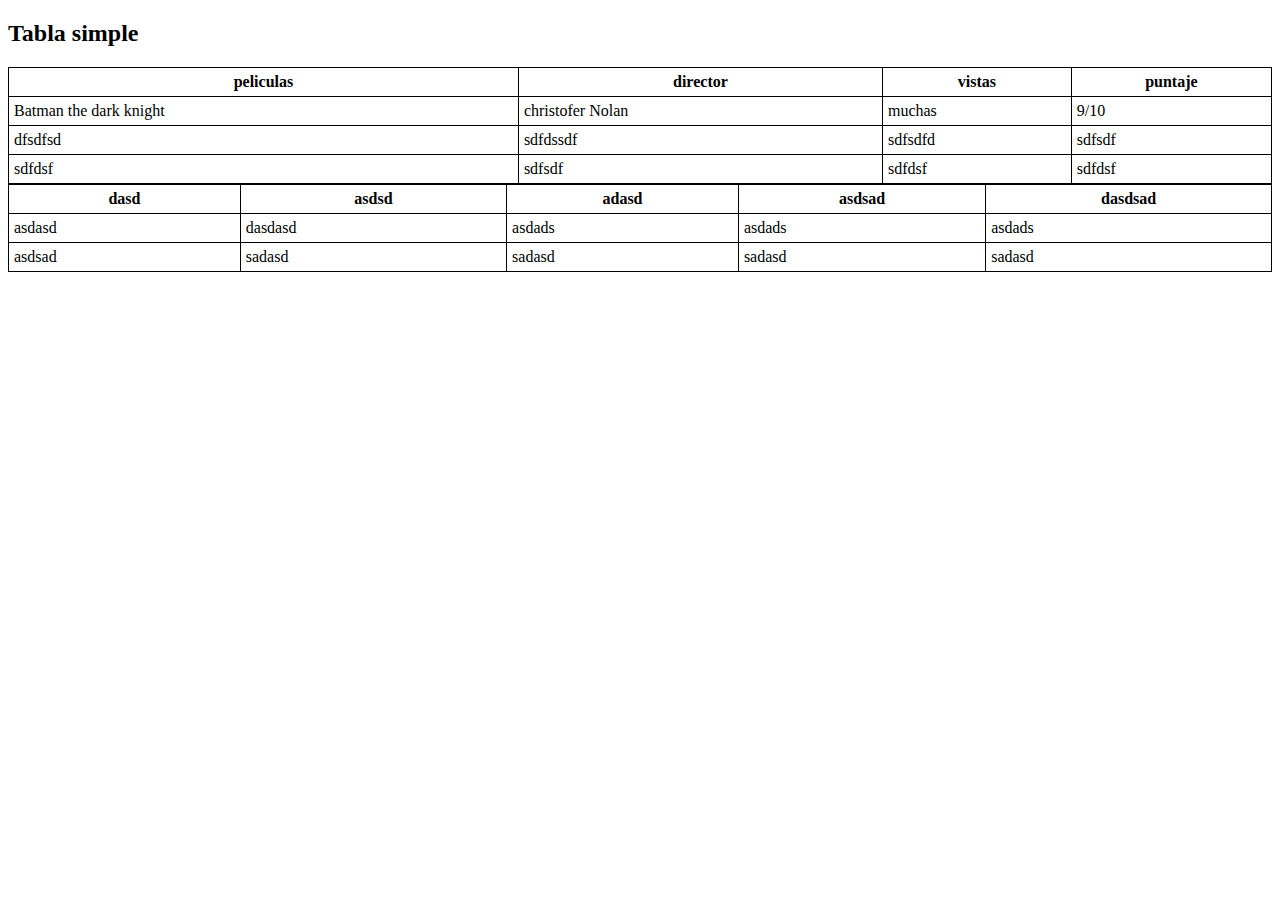
<file: U02P02/index.html>
<!DOCTYPE html>
<html lang="es">

<head>
    <style>
        table,
        td,
        th {
            border: 1px solid black;
            border-collapse: collapse;
            padding: 5px;

        }

        table {
            width: 100%;
        }
    </style>
    <meta charset="UTF-8">
    <meta name="viewport" content="width=device-width, initial-scale=1.0">
    <title>Document</title>
</head>

<body>
    <h2>Tabla simple</h2>
    <table>
        <thead>
            <th>peliculas</th>
            <th>director</th>
            <th>vistas</th>
            <th>puntaje</th>
        </thead>
        <tbody>
            <tr>
                <td>Batman the dark knight</td>
                <td>christofer Nolan</td>
                <td>muchas</td>
                <td>9/10</td>
            </tr>
            <tr>
                <td>dfsdfsd</td>
                <td>sdfdssdf</td>
                <td>sdfsdfd</td>
                <td>sdfsdf</td>
            </tr>
            <tr>
                <td>sdfdsf</td>
                <td>sdfsdf</td>
                <td>sdfdsf</td>
                <td>sdfdsf</td>
            </tr>
        </tbody>


    </table>


    <table>
        <thead>
            <tr>
                <th>dasd</th>
                <th>asdsd</th>
                <th>adasd</th>
                <th>asdsad</th>
                <th>dasdsad</th>
            </tr>
        </thead>
        <tbody>
            <tr>
                <td>asdasd</td>
                <td>dasdasd</td>
                <td>asdads</td>
                <td>asdads</td>
                <td>asdads</td>
            </tr>
        </tbody>
        <tfoot>
            <tr>
                <td>asdsad</td>
                <td>sadasd</td>
                <td>sadasd</td>
                <td>sadasd</td>
                <td>sadasd</td>
            </tr>
        </tfoot>
    </table>
</body>

</html>
</file>
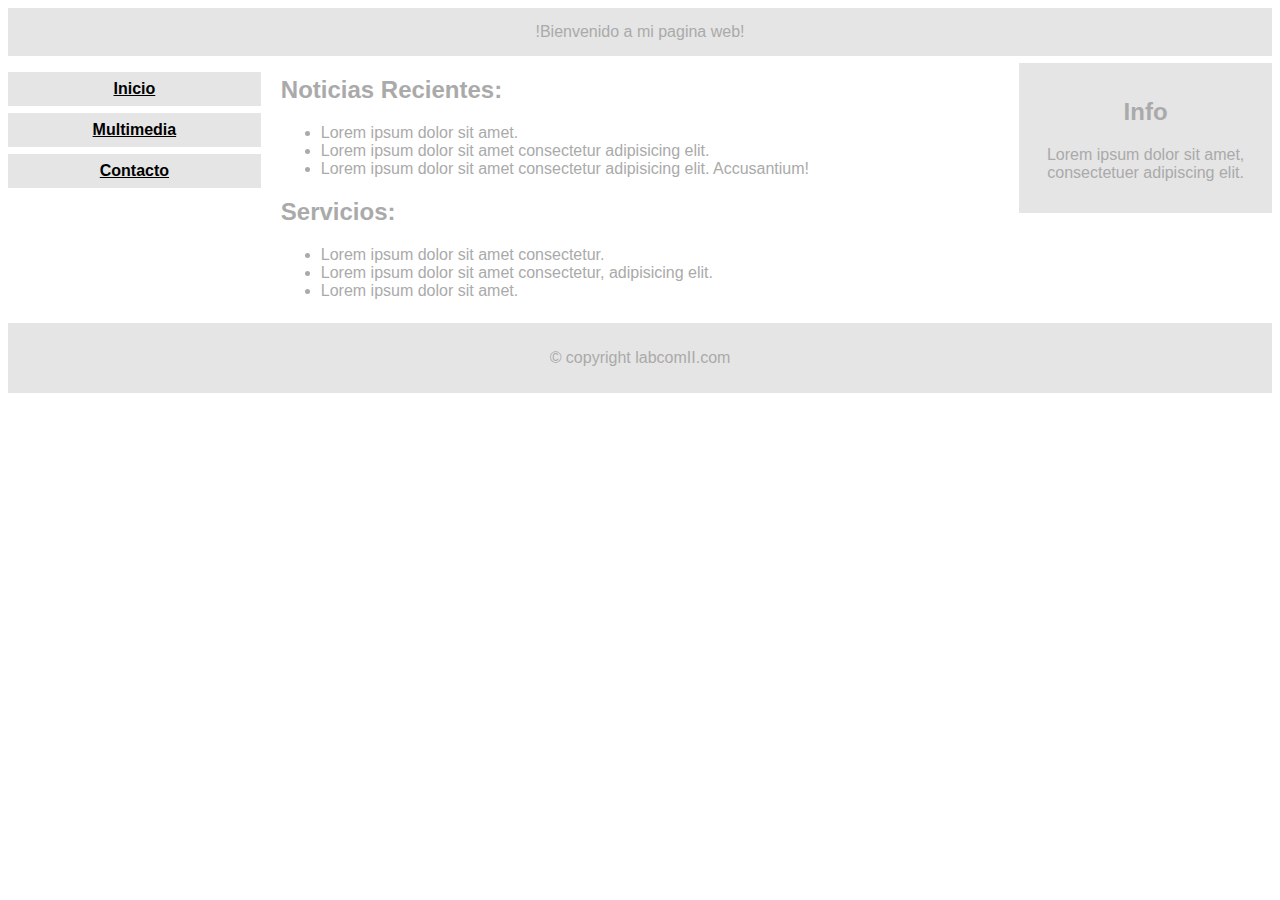
<file: U02P03/index.html>
<!DOCTYPE html>
<html lang="en">
<head>
    <meta charset="UTF-8">
    <meta name="viewport" content="width=device-width, initial-scale=1.0">
    <link rel="stylesheet" href="index.css">
    <title>Document</title>
</head>
<body>
    <header>!Bienvenido a mi pagina web!</header>
    <div class="container">
        <!-- Navegación / cotenedor izquierdo -->
        <nav>
            <ul>
                <li><a href="#">Inicio</a></li>
                <li><a href="multimedia.html">Multimedia</a></li>
                <li><a href="contacto.html">Contacto</a></li>
            </ul>
        </nav>
        <!-- Contenedor Principal -->
        <main>
            <section>
                <h2>Noticias Recientes:</h2>
                <ul>
                    <li>Lorem ipsum dolor sit amet.</li>
                    <li>Lorem ipsum dolor sit amet consectetur adipisicing elit.</li>
                    <li>Lorem ipsum dolor sit amet consectetur adipisicing elit. Accusantium!</li>
                </ul>
            </section>

            <section>
                <h2>Servicios:</h2>
                <ul>
                    <li>Lorem ipsum dolor sit amet consectetur.</li>
                    <li>Lorem ipsum dolor sit amet consectetur, adipisicing elit.</li>
                    <li>Lorem ipsum dolor sit amet.</li>
                </ul>
            </section>

        </main>
        <!-- Contenedor secundario /derecho -->
        <div class="right">
            <h2>Info</h2>
            <p>Lorem ipsum dolor sit amet, consectetuer adipiscing elit.</p>
        </div>
    </div>
    <!-- Pie de pagina -->
    <footer>

        <p>© copyright labcomII.com</p>
    </footer>
</body>
</html>
</file>
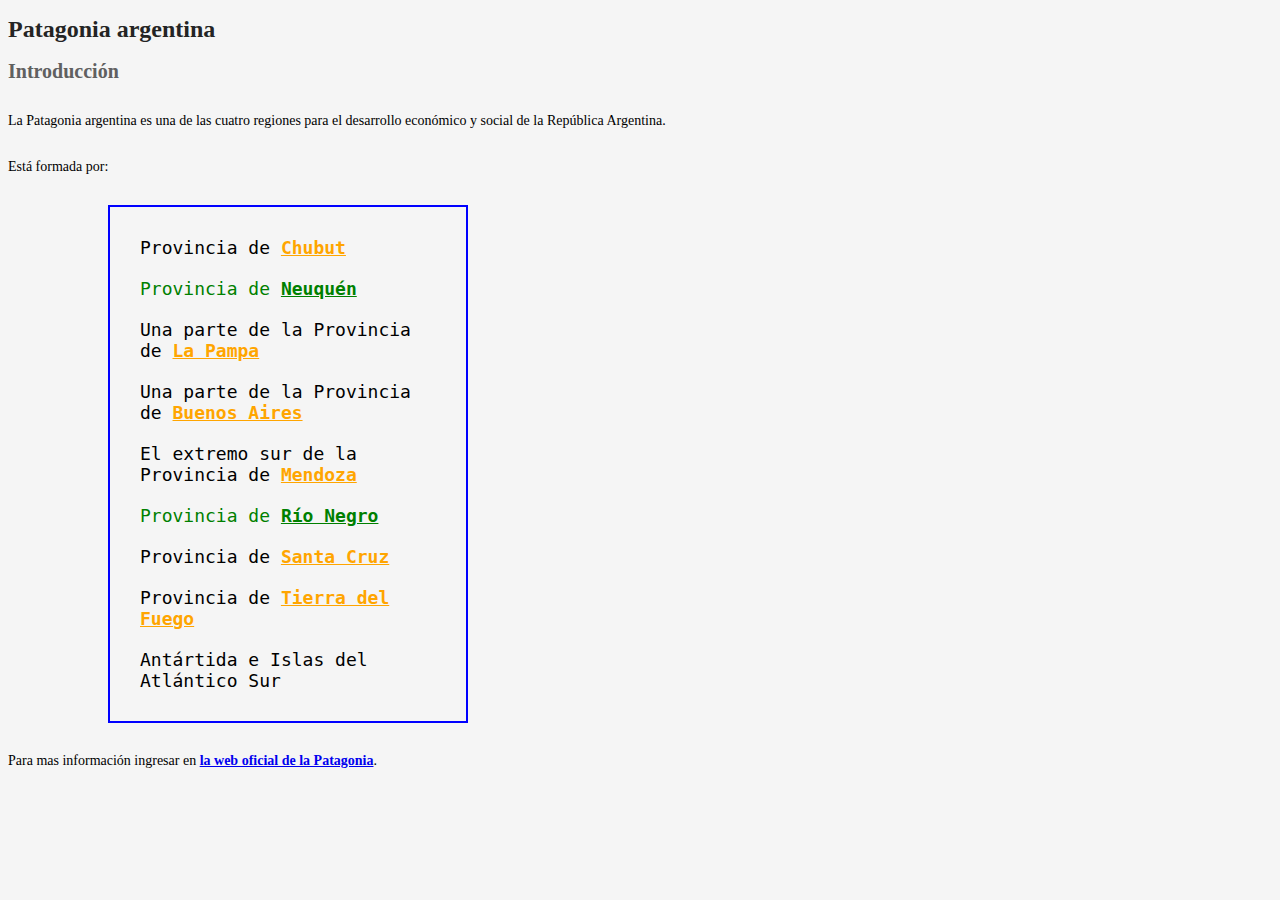
<file: U03P01/index.html>
<!DOCTYPE html>
<html lang="es">

<head>
    <meta charset="UTF-8">
    <meta name="viewport" content="width=device-width, initial-scale=1.0">
    <link rel="stylesheet" href="index.css">
    <title>Document</title>
</head>

<body>
    <h1>Patagonia argentina</h1>
    <section>
        <h2>Introducción</h2>
        <p>La Patagonia argentina es una de las cuatro regiones para el
            desarrollo económico y social de la República Argentina.</p>
        <p>Está formada por:</p>
        <ul class="lista">
            <li>Provincia de <a href="#">Chubut</a></li>
            <li class="verde">Provincia de <a href="#">Neuquén</a></li>
            <li>Una parte de la Provincia de <a href="#">La Pampa</a></li>
            <li>Una parte de la Provincia de <a href="#">Buenos Aires</a>
            </li>
            <li>El extremo sur de la Provincia de <a href="#">Mendoza</a></li>
            <li class="verde">Provincia de <a href="#">Río Negro</a></li>
            <li>Provincia de <a href="#">Santa Cruz</a></li>
            <li>Provincia de <a href="#">Tierra del Fuego</a></li>
            <li>Antártida e Islas del Atlántico Sur</li>
        </ul>
        <p>Para mas información ingresar en <a href="#">la web oficial de la
                Patagonia</a>.</p>
    </section>
</body>

</html>
</file>
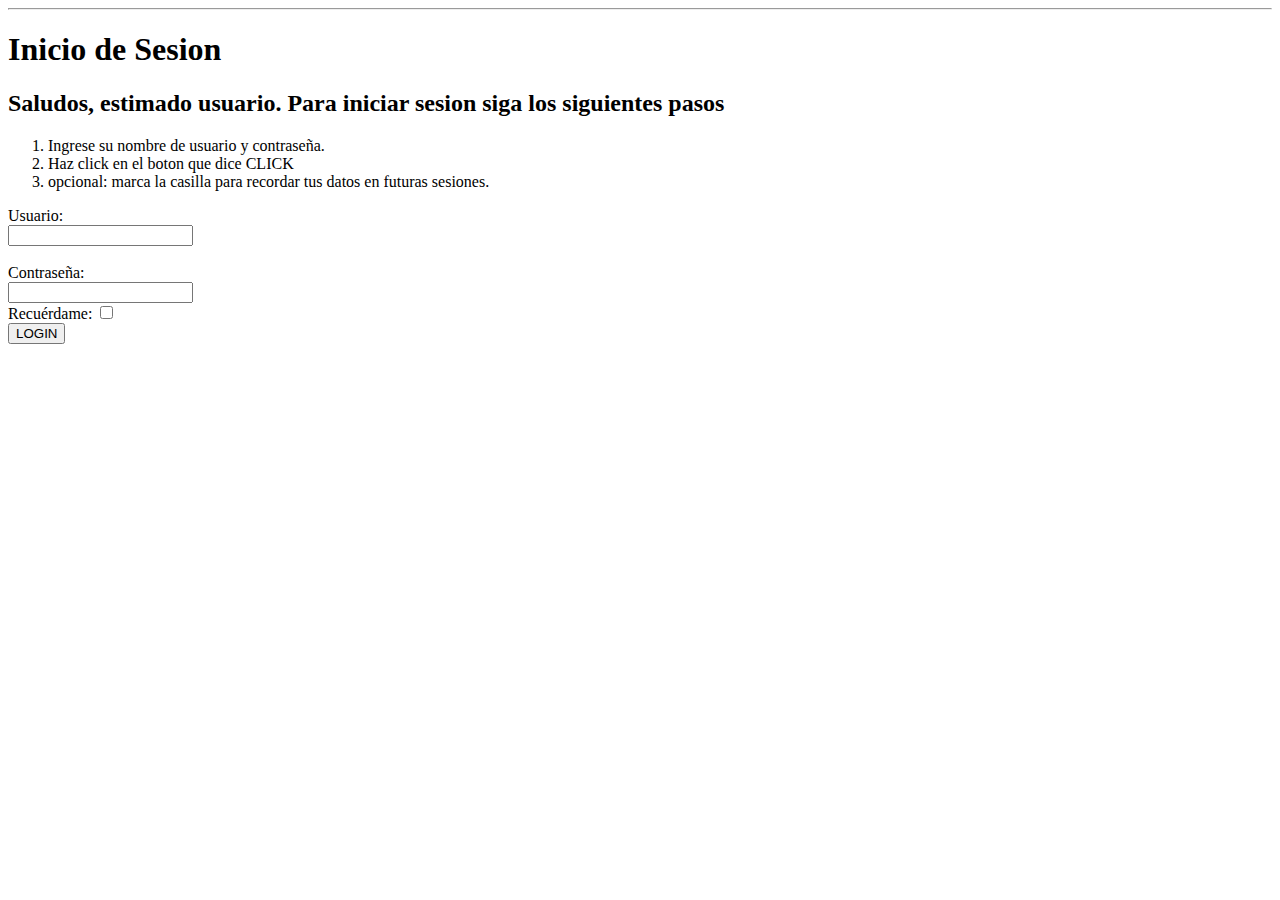
<file: U02P02/login.html>
<!DOCTYPE html>
<html lang="es">
<head>
    <meta charset="UTF-8">
    <meta name="viewport" content="width=device-width, initial-scale=1.0">
    <title>Document</title>
</head>
<body>
    <hr>
    <h1>Inicio de Sesion</h1>
    <h2>Saludos, estimado usuario. Para iniciar sesion siga los siguientes pasos</h2>
    <ol>
        <li>Ingrese su nombre de usuario y contraseña.</li>
        <li>Haz click en el boton que dice CLICK</li>
        <li>opcional: marca la casilla para recordar tus datos en futuras sesiones.</li>
    </ol>
    <form>
        <label for="usuario">Usuario:</label>
        <br>
        <input type="text" name="username" id="usuario">
        <br><br>
        <label for="contraseña">Contraseña:</label>
        <br>
        <input type="password" name="password" id="contraseña">
        <br>
        <label for="recordar">Recuérdame:</label>
        <input type="checkbox" name="Recuérdame" id="recordar">
        <br>
        <input type="submit" value="LOGIN">
    </form>
</body>
</html>
</file>
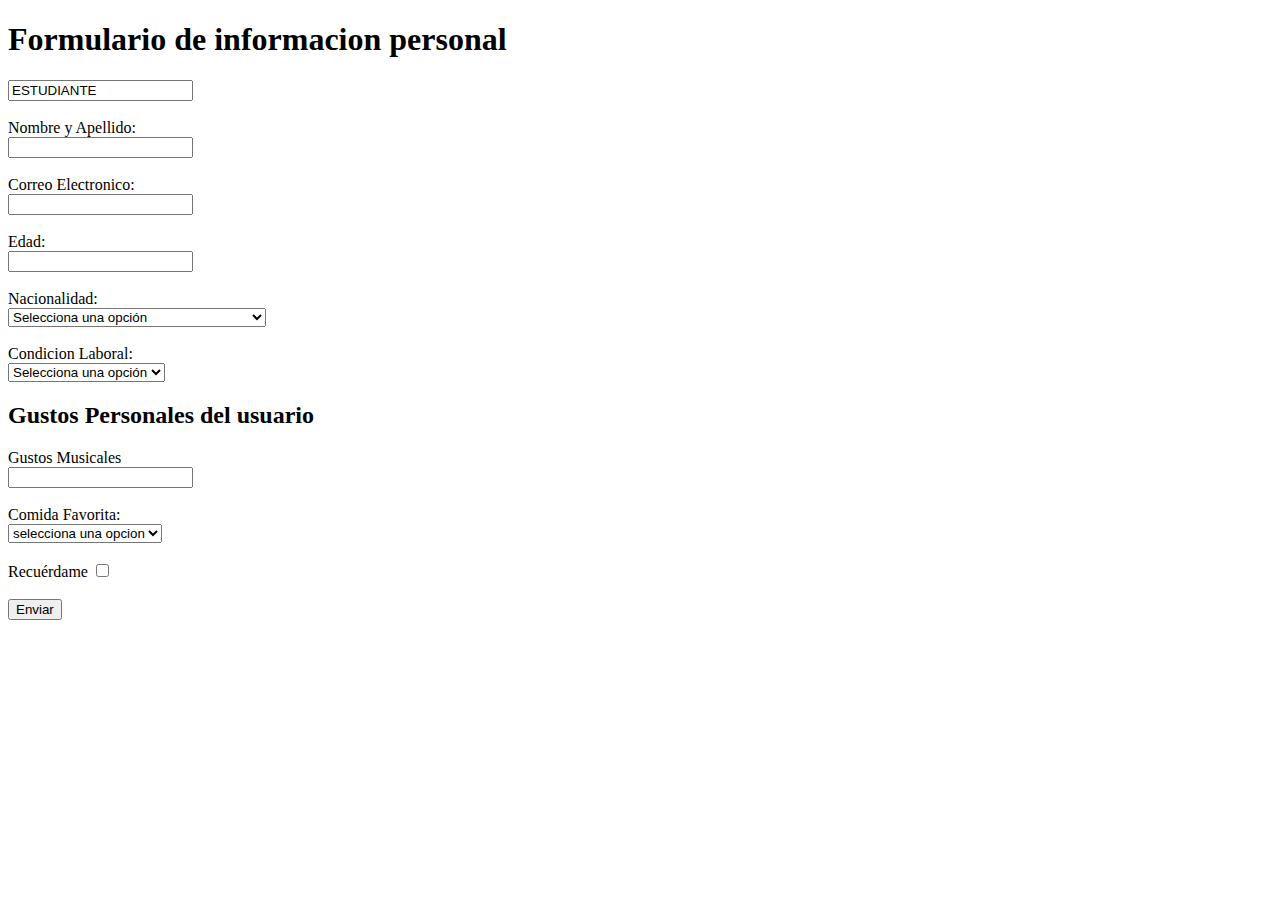
<file: U02P02/perfil.html>
<!DOCTYPE html>
<html lang="es">
<head>
    <meta charset="UTF-8">
    <meta name="viewport" content="width=device-width, initial-scale=1.0">
    <title>Document</title>
</head>
<body>
    <h1>Formulario de informacion personal</h1>
    <form>
            <input type="text" value="ESTUDIANTE">
        <br><br>
        <label for="nombre_apellido">Nombre y Apellido:</label>
        <br>
        <input type="text" name="nombreApellido" id="nombre_apellido">
        <br><br>
        <label for="email">Correo Electronico:</label>
        <br>
        <input type="text" name="correo" id="email">
        <br><br>
        <label for="edad">Edad:</label>
        <br>
        <input type="text" name="edad_usuario" id="edad">
        <br><br>
        <label for="nacionalidad">Nacionalidad:</label>
        <br>
        <select name="nacionalidad_Usuario" id="nacionalidad">
            <option value="" selected disabled>Selecciona una opción</option>
                <option value="AF">Afganistán</option>
                <option value="AL">Albania</option>
                <option value="DE">Alemania</option>
                <option value="AD">Andorra</option>
                <option value="AO">Angola</option>
                <option value="AI">Anguilla</option>
                <option value="AQ">Antártida</option>
                <option value="AG">Antigua y Barbuda</option>
                <option value="AN">Antillas Holandesas</option>
                <option value="SA">Arabia Saudí</option>
                <option value="DZ">Argelia</option>
                <option value="AR">Argentina</option>
                <option value="AM">Armenia</option>
                <option value="AW">Aruba</option>
                <option value="AU">Australia</option>
                <option value="AT">Austria</option>
                <option value="AZ">Azerbaiyán</option>
                <option value="BS">Bahamas</option>
                <option value="BH">Bahrein</option>
                <option value="BD">Bangladesh</option>
                <option value="BB">Barbados</option>
                <option value="BE">Bélgica</option>
                <option value="BZ">Belice</option>
                <option value="BJ">Benin</option>
                <option value="BM">Bermudas</option>
                <option value="BY">Bielorrusia</option>
                <option value="MM">Birmania</option>
                <option value="BO">Bolivia</option>
                <option value="BA">Bosnia y Herzegovina</option>
                <option value="BW">Botswana</option>
                <option value="BR">Brasil</option>
                <option value="BN">Brunei</option>
                <option value="BG">Bulgaria</option>
                <option value="BF">Burkina Faso</option>
                <option value="BI">Burundi</option>
                <option value="BT">Bután</option>
                <option value="CV">Cabo Verde</option>
                <option value="KH">Camboya</option>
                <option value="CM">Camerún</option>
                <option value="CA">Canadá</option>
                <option value="TD">Chad</option>
                <option value="CL">Chile</option>
                <option value="CN">China</option>
                <option value="CY">Chipre</option>
                <option value="VA">Ciudad del Vaticano (Santa Sede)</option>
                <option value="CO">Colombia</option>
                <option value="KM">Comores</option>
                <option value="CG">Congo</option>
                <option value="CD">Congo, República Democrática del</option>
                <option value="KR">Corea</option>
                <option value="KP">Corea del Norte</option>
                <option value="CI">Costa de Marfíl</option>
                <option value="CR">Costa Rica</option>
                <option value="HR">Croacia (Hrvatska)</option>
                <option value="CU">Cuba</option>
                <option value="DK">Dinamarca</option>
                <option value="DJ">Djibouti</option>
                <option value="DM">Dominica</option>
                <option value="EC">Ecuador</option>
                <option value="EG">Egipto</option>
                <option value="SV">El Salvador</option>
                <option value="AE">Emiratos Árabes Unidos</option>
                <option value="ER">Eritrea</option>
                <option value="SI">Eslovenia</option>
                <option value="ES">España</option>
                <option value="US">Estados Unidos</option>
                <option value="EE">Estonia</option>
                <option value="ET">Etiopía</option>
                <option value="FJ">Fiji</option>
                <option value="PH">Filipinas</option>
                <option value="FI">Finlandia</option>
                <option value="FR">Francia</option>
                <option value="GA">Gabón</option>
                <option value="GM">Gambia</option>
                <option value="GE">Georgia</option>
                <option value="GH">Ghana</option>
                <option value="GI">Gibraltar</option>
                <option value="GD">Granada</option>
                <option value="GR">Grecia</option>
                <option value="GL">Groenlandia</option>
                <option value="GP">Guadalupe</option>
                <option value="GU">Guam</option>
                <option value="GT">Guatemala</option>
                <option value="GY">Guayana</option>
                <option value="GF">Guayana Francesa</option>
                <option value="GN">Guinea</option>
                <option value="GQ">Guinea Ecuatorial</option>
                <option value="GW">Guinea-Bissau</option>
                <option value="HT">Haití</option>
                <option value="HN">Honduras</option>
                <option value="HU">Hungría</option>
                <option value="IN">India</option>
                <option value="ID">Indonesia</option>
                <option value="IQ">Irak</option>
                <option value="IR">Irán</option>
                <option value="IE">Irlanda</option>
                <option value="BV">Isla Bouvet</option>
                <option value="CX">Isla de Christmas</option>
                <option value="IS">Islandia</option>
                <option value="KY">Islas Caimán</option>
                <option value="CK">Islas Cook</option>
                <option value="CC">Islas de Cocos o Keeling</option>
                <option value="FO">Islas Faroe</option>
                <option value="HM">Islas Heard y McDonald</option>
                <option value="FK">Islas Malvinas</option>
                <option value="MP">Islas Marianas del Norte</option>
                <option value="MH">Islas Marshall</option>
                <option value="UM">Islas menores de Estados Unidos</option>
                <option value="PW">Islas Palau</option>
                <option value="SB">Islas Salomón</option>
                <option value="SJ">Islas Svalbard y Jan Mayen</option>
                <option value="TK">Islas Tokelau</option>
                <option value="TC">Islas Turks y Caicos</option>
                <option value="VI">Islas Vírgenes (EEUU)</option>
                <option value="VG">Islas Vírgenes (Reino Unido)</option>
                <option value="WF">Islas Wallis y Futuna</option>
                <option value="IL">Israel</option>
                <option value="IT">Italia</option>
                <option value="JM">Jamaica</option>
                <option value="JP">Japón</option>
                <option value="JO">Jordania</option>
                <option value="KZ">Kazajistán</option>
                <option value="KE">Kenia</option>
                <option value="KG">Kirguizistán</option>
                <option value="KI">Kiribati</option>
                <option value="KW">Kuwait</option>
                <option value="LA">Laos</option>
                <option value="LS">Lesotho</option>
                <option value="LV">Letonia</option>
                <option value="LB">Líbano</option>
                <option value="LR">Liberia</option>
                <option value="LY">Libia</option>
                <option value="LI">Liechtenstein</option>
                <option value="LT">Lituania</option>
                <option value="LU">Luxemburgo</option>
                <option value="MK">Macedonia, Ex-República Yugoslava de</option>
                <option value="MG">Madagascar</option>
                <option value="MY">Malasia</option>
                <option value="MW">Malawi</option>
                <option value="MV">Maldivas</option>
                <option value="ML">Malí</option>
                <option value="MT">Malta</option>
                <option value="MA">Marruecos</option>
                <option value="MQ">Martinica</option>
                <option value="MU">Mauricio</option>
                <option value="MR">Mauritania</option>
                <option value="YT">Mayotte</option>
                <option value="MX">México</option>
                <option value="FM">Micronesia</option>
                <option value="MD">Moldavia</option>
                <option value="MC">Mónaco</option>
                <option value="MN">Mongolia</option>
                <option value="MS">Montserrat</option>
                <option value="MZ">Mozambique</option>
                <option value="NA">Namibia</option>
                <option value="NR">Nauru</option>
                <option value="NP">Nepal</option>
                <option value="NI">Nicaragua</option>
                <option value="NE">Níger</option>
                <option value="NG">Nigeria</option>
                <option value="NU">Niue</option>
                <option value="NF">Norfolk</option>
                <option value="NO">Noruega</option>
                <option value="NC">Nueva Caledonia</option>
                <option value="NZ">Nueva Zelanda</option>
                <option value="OM">Omán</option>
                <option value="NL">Países Bajos</option>
                <option value="PA">Panamá</option>
                <option value="PG">Papúa Nueva Guinea</option>
                <option value="PK">Paquistán</option>
                <option value="PY">Paraguay</option>
                <option value="PE">Perú</option>
                <option value="PN">Pitcairn</option>
                <option value="PF">Polinesia Francesa</option>
                <option value="PL">Polonia</option>
                <option value="PT">Portugal</option>
                <option value="PR">Puerto Rico</option>
                <option value="QA">Qatar</option>
                <option value="UK">Reino Unido</option>
                <option value="CF">República Centroafricana</option>
                <option value="CZ">República Checa</option>
                <option value="ZA">República de Sudáfrica</option>
                <option value="DO">República Dominicana</option>
                <option value="SK">República Eslovaca</option>
                <option value="RE">Reunión</option>
                <option value="RW">Ruanda</option>
                <option value="RO">Rumania</option>
                <option value="RU">Rusia</option>
                <option value="EH">Sahara Occidental</option>
                <option value="KN">Saint Kitts y Nevis</option>
                <option value="WS">Samoa</option>
                <option value="AS">Samoa Americana</option>
                <option value="SM">San Marino</option>
                <option value="VC">San Vicente y Granadinas</option>
                <option value="SH">Santa Helena</option>
                <option value="LC">Santa Lucía</option>
                <option value="ST">Santo Tomé y Príncipe</option>
                <option value="SN">Senegal</option>
                <option value="SC">Seychelles</option>
                <option value="SL">Sierra Leona</option>
                <option value="SG">Singapur</option>
                <option value="SY">Siria</option>
                <option value="SO">Somalia</option>
                <option value="LK">Sri Lanka</option>
                <option value="PM">St Pierre y Miquelon</option>
                <option value="SZ">Suazilandia</option>
                <option value="SD">Sudán</option>
                <option value="SE">Suecia</option>
                <option value="CH">Suiza</option>
                <option value="SR">Surinam</option>
                <option value="TH">Tailandia</option>
                <option value="TW">Taiwán</option>
                <option value="TZ">Tanzania</option>
                <option value="TJ">Tayikistán</option>
                <option value="TF">Territorios franceses del Sur</option>
                <option value="TP">Timor Oriental</option>
                <option value="TG">Togo</option>
                <option value="TO">Tonga</option>
                <option value="TT">Trinidad y Tobago</option>
                <option value="TN">Túnez</option>
                <option value="TM">Turkmenistán</option>
                <option value="TR">Turquía</option>
                <option value="TV">Tuvalu</option>
                <option value="UA">Ucrania</option>
                <option value="UG">Uganda</option>
                <option value="UY">Uruguay</option>
                <option value="UZ">Uzbekistán</option>
                <option value="VU">Vanuatu</option>
                <option value="VE">Venezuela</option>
                <option value="VN">Vietnam</option>
                <option value="YE">Yemen</option>
                <option value="YU">Yugoslavia</option>
                <option value="ZM">Zambia</option>
                <option value="ZW">Zimbabue</option>
        </select>
        <br><br>
        <label for="condicion_laboral">Condicion Laboral:</label>
        <br>
        <select name="condicion_usuario" id="condicion_laboral">
            <option>Selecciona una opción</option>
            <option>Desempleado</option>
            <option>En busqueda</option>
            <option>Part Time</option>
            <option>Full Time</option>
        </select>
        <h2>Gustos Personales del usuario</h2>
        <label for="gustosMusicales">Gustos Musicales</label>
        <br>
        <input type="text" name="gustos_musicales" id="gustosMusicales">
        <br><br>
        <label for="comidaFavorita">Comida Favorita:</label>
        <br>
        <select name="usuarioComidaFavorita" id="comidaFavorita">
            <option>selecciona una opcion</option>
            <option>Asado</option>
            <option>Pastas</option>
            <option>Hamburguesa</option>
            <option>Pizzas</option>
            <option>Guisos</option>
        </select>
        <br><br>
        <label for="recordar">Recuérdame</label>
        <input type="checkbox" name="usuarioRecordar" id="recordar">
        <br><br>
        <input type="submit" value="Enviar">
    
    </form>
</body>
</html>
</file>
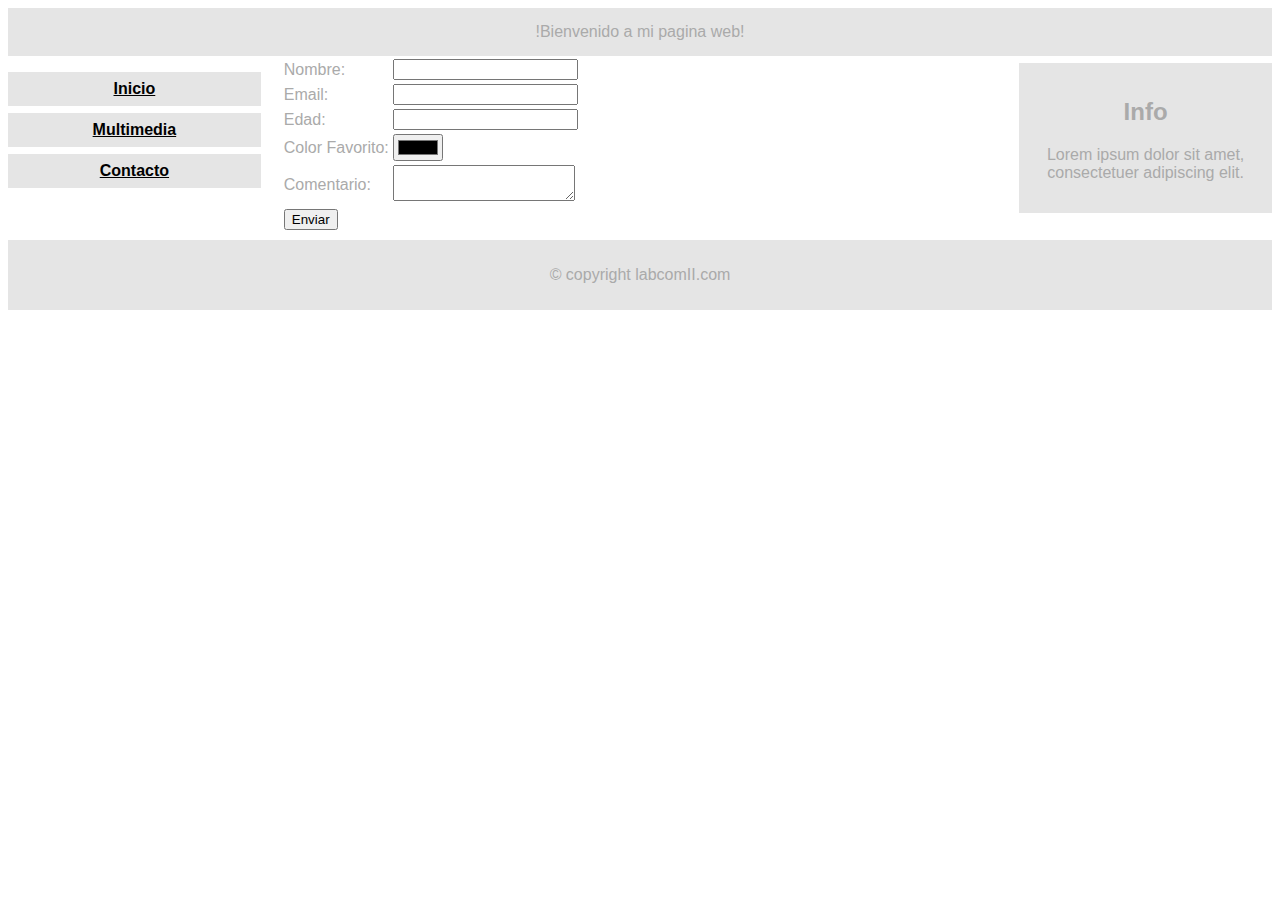
<file: U02P03/contacto.html>
<!DOCTYPE html>
<html lang="en">
<head>
    <meta charset="UTF-8">
    <meta name="viewport" content="width=device-width, initial-scale=1.0">
    <link rel="stylesheet" href="index.css">
    <title>Document</title>
</head>
<body>
    <header>!Bienvenido a mi pagina web!</header>
    <div class="container">
        <!-- Navegación / cotenedor izquierdo -->
        <nav>
            <ul>
                <li><a href="index.html">Inicio</a></li>
                <li><a href="multimedia.html">Multimedia</a></li>
                <li><a href="contacto.html">Contacto</a></li>
            </ul>
        </nav>
        <!-- Contenedor Principal -->
        <main>
           <form>
            <table>
                <tr>
                    <td><label for="nombreUsuario">Nombre:</label></td>
                    <td><input type="text" id="nombreUsuario" required></td>
                </tr>
                <tr>
                    <td><label for="emailUsuario">Email:</label></td>
                    <td><input type="text" id="emailUsuario" required></td>
                </tr>
                <tr>
                    <td><label for="edadUsuario">Edad:</label></td>
                    <td><input type="text" id="edadUsuario" ></td>
                </tr>
                <tr>
                    <td><label for="colorFavoritoUsuario">Color Favorito:</label></td>
                    <td><input type="color" id="colorFavoritoUsuario"></td>
                </tr>
                <tr>
                    <td><label for="comentario">Comentario:</label></td>
                    <td><textarea id="comentario" minlength="10"></textarea></td>
                </tr>
                <tr>
                    <td><input type="submit" value="Enviar"></td>
                </tr>
            </table>
           </form>
        </main>
        <!-- Contenedor secundario /derecho -->
        <div class="right">
            <h2>Info</h2>
            <p>Lorem ipsum dolor sit amet, consectetuer adipiscing elit.</p>
        </div>
    </div>
    <!-- Pie de pagina -->
    <footer>

        <p>© copyright labcomII.com</p>
    </footer>
</body>
</html>
</file>
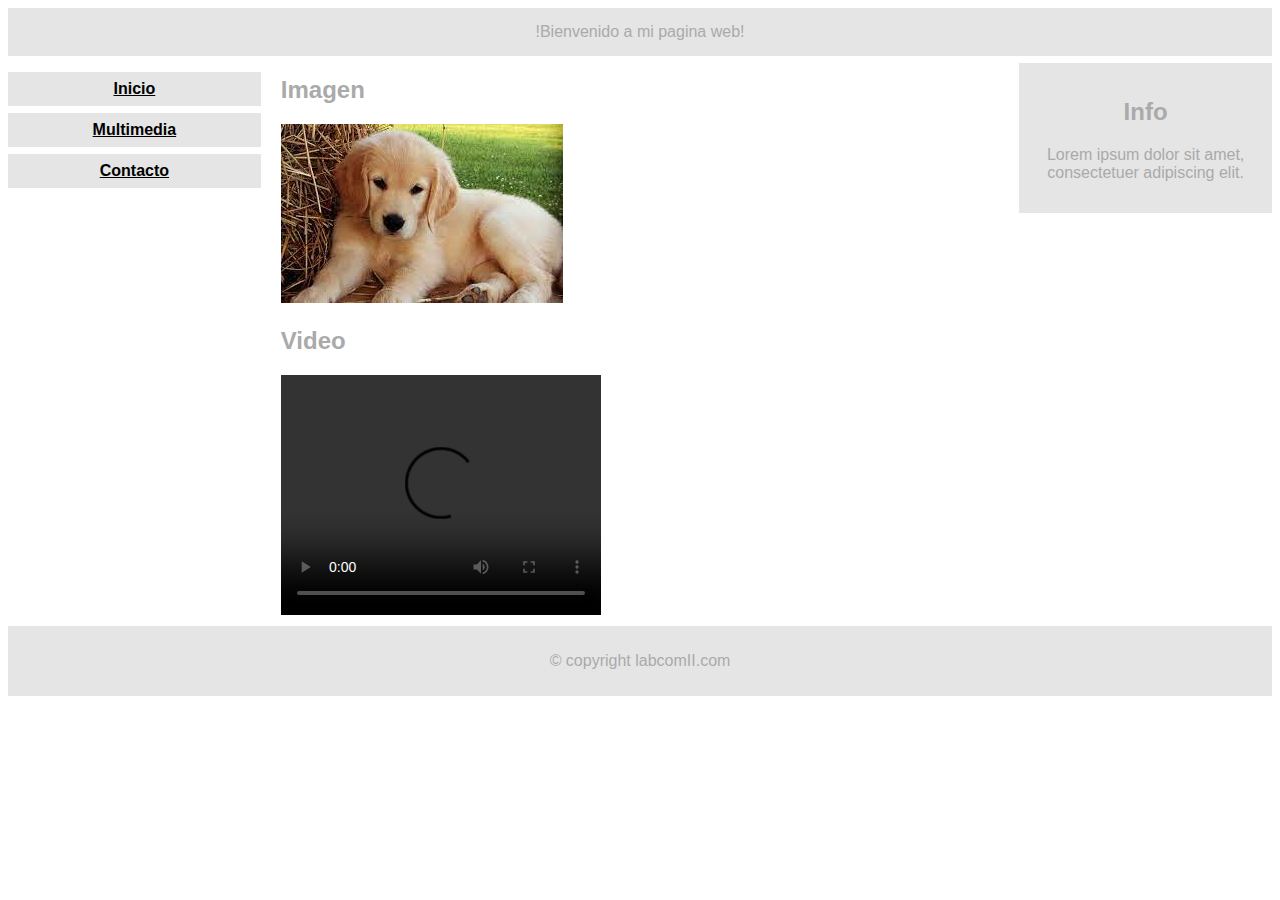
<file: U02P03/multimedia.html>
<!DOCTYPE html>
<html lang="en">
<head>
    <meta charset="UTF-8">
    <meta name="viewport" content="width=device-width, initial-scale=1.0">
    <link rel="stylesheet" href="index.css">
    <title>Document</title>
</head>
<body>
    <header>!Bienvenido a mi pagina web!</header>
    <div class="container">
        <!-- Navegación / cotenedor izquierdo -->
        <nav>
            <ul>
                <li><a href="index.html">Inicio</a></li>
                <li><a href="multimedia.html">Multimedia</a></li>
                <li><a href="contacto.html">Contacto</a></li>
            </ul>
        </nav>
        <!-- Contenedor Principal -->
        <main>
            <section>
                <h2>Imagen</h2>
                <img src="perrito.jpg" alt="foto_Perro">
            </section>

            <section>
                <h2>Video</h2>
                <video width="320" height="240" controls>
                    <source src=>
                    tu navegador no soporta videos
                </video>
                
            </section>

        </main>
        <!-- Contenedor secundario /derecho -->
        <div class="right">
            <h2>Info</h2>
            <p>Lorem ipsum dolor sit amet, consectetuer adipiscing elit.</p>
        </div>
    </div>
    <!-- Pie de pagina -->
    <footer>

        <p>© copyright labcomII.com</p>
    </footer>
</body>
</html>
</file>
<file: U02P03/index.css>
* {
    box-sizing: border-box;
    }
    body {
    font-family: Verdana, Geneva, Tahoma, sans-serif;
    color: #aaaaaa;
    }
    div.container {
    overflow: auto;
    }
    header {
    background-color: #e5e5e5;
    padding: 15px;
    text-align: center;
    }
    nav {
    float: left;
    width: 20%;
    text-align: center;
    }
    nav ul {
    padding-left: 0px;
    }
    nav li {
    list-style: none;
    }
    nav li a {
    background-color: #e5e5e5;
    padding: 8px;
    margin-top: 7px;
    display: block;
    width: 100%;
    color: black;
    font-weight: 700;
    }
    main {
    float: left;
    width: 60%;
    padding: 0 20px;
    }
    .right {
    background-color: #e5e5e5;
    float: left;
    width: 20%;
    padding: 15px;
    margin-top: 7px;
    text-align: center;
    }
    footer {
    background-color: #e5e5e5;
    text-align: center;
    padding: 10px;
    margin-top: 7px;
    }
    /* For mobile phones: */
    @media only screen and (max-width: 620px) {
    nav,
    main,
    .right {
    width: 100%;
    }
    }
</file>
<file: U03P01/index.css>
body {
    background-color: rgb(245, 245,245);
}
h1{
    font-size: 24px;
    color: #242424;
    font-weight: 900;
}
h2{
    font-size: 20px;
    color: #606060;
    font-weight: 800;
}
p {
    font-size: 14px;
    margin-top: 30px;
    margin-bottom: 30px;
}
.lista {
    width: 25%;
    font-family: monospace;
    font-size: 18px;
    margin-left: 100px;
    padding: 20px;
    border: 2px solid blue;
    list-style-type: none;
}
a{
    font-weight: bold;
}

ul li a{
    color: orange;
}
.verde{
    color: green;
}
.verde a{
    color: green;
}

ul li {
    padding: 10px;
}
ul li:hover{
    background-color: rgba(0, 0, 0, 0.1);
}
</file>
